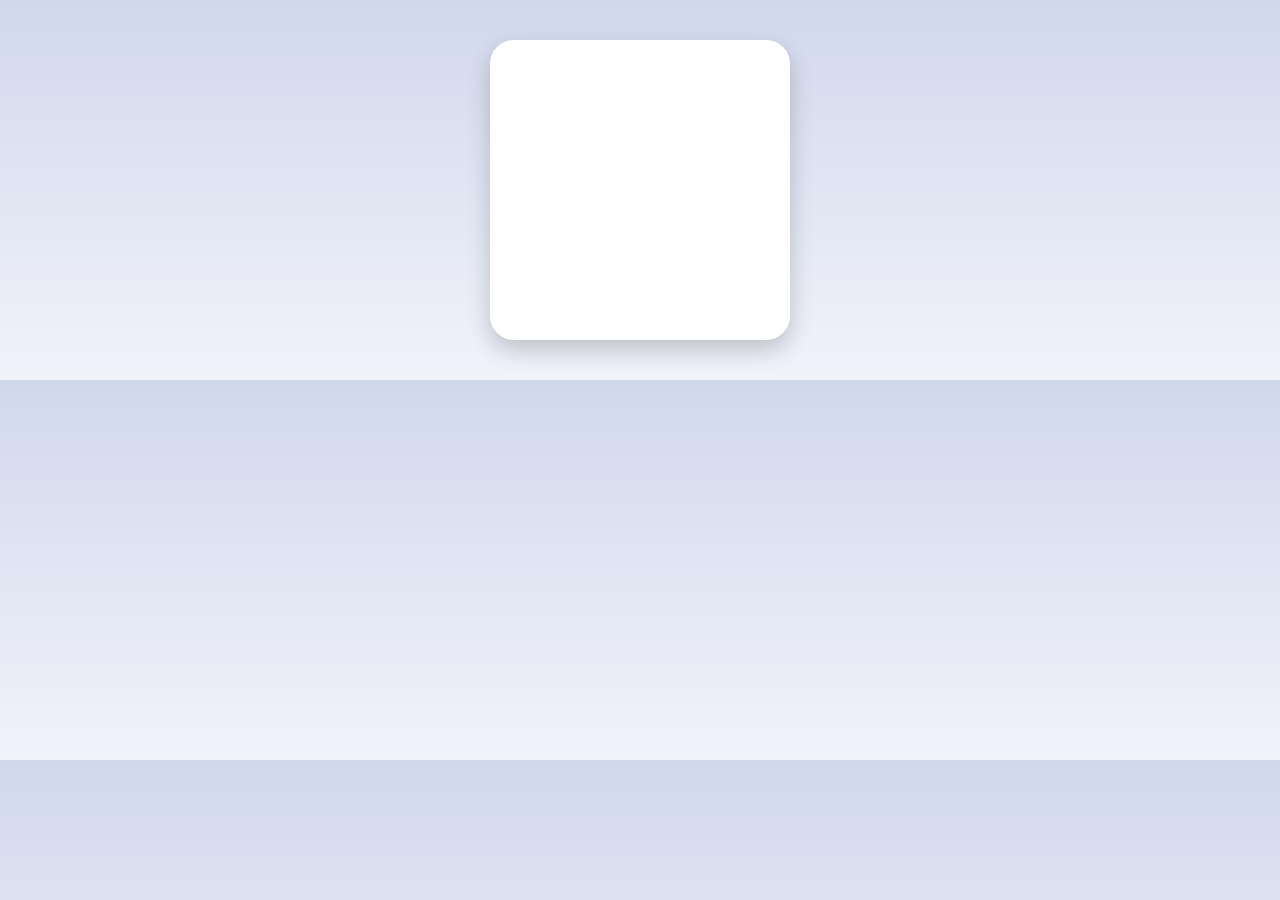
<file: packdev.html>
<!DOCTYPE html>
<html lang="en">
<head>
  <meta charset="UTF-8">
  <meta name="viewport" content="width=device-width, initial-scale=1.0">
  <title>Whitet Packs</title>
  <style>
    body {
      margin: 0;
      background: linear-gradient(to bottom, #d1d8ec, #f1f3fb);
      font-family: Arial, sans-serif;
      display: flex;
      flex-wrap: wrap;
      justify-content: center;
      gap: 32px;
      padding: 40px;
    }

    .pack {
      width: 300px;
      height: 300px;
      background-color: #fff;
      border-radius: 24px;
      box-shadow: 0 10px 24px rgba(0, 0, 0, 0.2);
      overflow: hidden;
      cursor: pointer;
      transition: transform 0.3s ease, box-shadow 0.3s ease;
      display: flex;
      align-items: center;
      justify-content: center;
      position: relative;
    }

    .pack::before {
      content: '';
      position: absolute;
      top: 0;
      left: 0;
      width: 100%;
      height: 100%;
      background: radial-gradient(circle at top left, rgba(255,255,255,0.1), transparent);
      z-index: 1;
    }

    .pack:hover {
      transform: scale(1.05);
      box-shadow: 0 14px 30px rgba(0, 0, 0, 0.25);
    }

    .pack img {
      width: 100%;
      height: 100%;
      object-fit: cover;
      z-index: 2;
    }

    .overlay {
      position: fixed;
      top: 0;
      left: 0;
      width: 100vw;
      height: 100vh;
      background: rgba(0, 0, 0, 0.8);
      display: flex;
      justify-content: center;
      align-items: center;
      z-index: 999;
      animation: fadeIn 0.3s ease-in-out;
    }

    .opening-animation {
      width: 300px;
      height: 300px;
      background: #fff;
      border-radius: 24px;
      display: flex;
      justify-content: center;
      align-items: center;
      font-size: 28px;
      font-weight: bold;
      color: #333;
      box-shadow: 0 0 40px 10px gold;
      animation: popOpen 0.6s ease-out, pulse 1.5s infinite ease-in-out, lootShake 1s infinite ease-in-out;
    }

    @keyframes fadeIn {
      from { opacity: 0; } to { opacity: 1; }
    }

    @keyframes popOpen {
      0% { transform: scale(0); opacity: 0; }
      60% { transform: scale(1.2); opacity: 1; }
      100% { transform: scale(1); }
    }

    @keyframes pulse {
      0%, 100% { box-shadow: 0 0 40px 10px gold; }
      50% { box-shadow: 0 0 60px 20px orange; }
    }

    @keyframes lootShake {
      0%, 100% { transform: translate(0, 0); }
      10% { transform: rotate(3deg); }
      20% { transform: rotate(-3deg); }
      30% { transform: rotate(2deg); }
      40% { transform: rotate(-2deg); }
      50% { transform: rotate(1deg); }
      60% { transform: rotate(-1deg); }
    }
  </style>
</head>
<body>

  <div class="pack" onclick="openPack('Pirate')">
    <img src="[data-uri]... (629 KB left)
</file>
